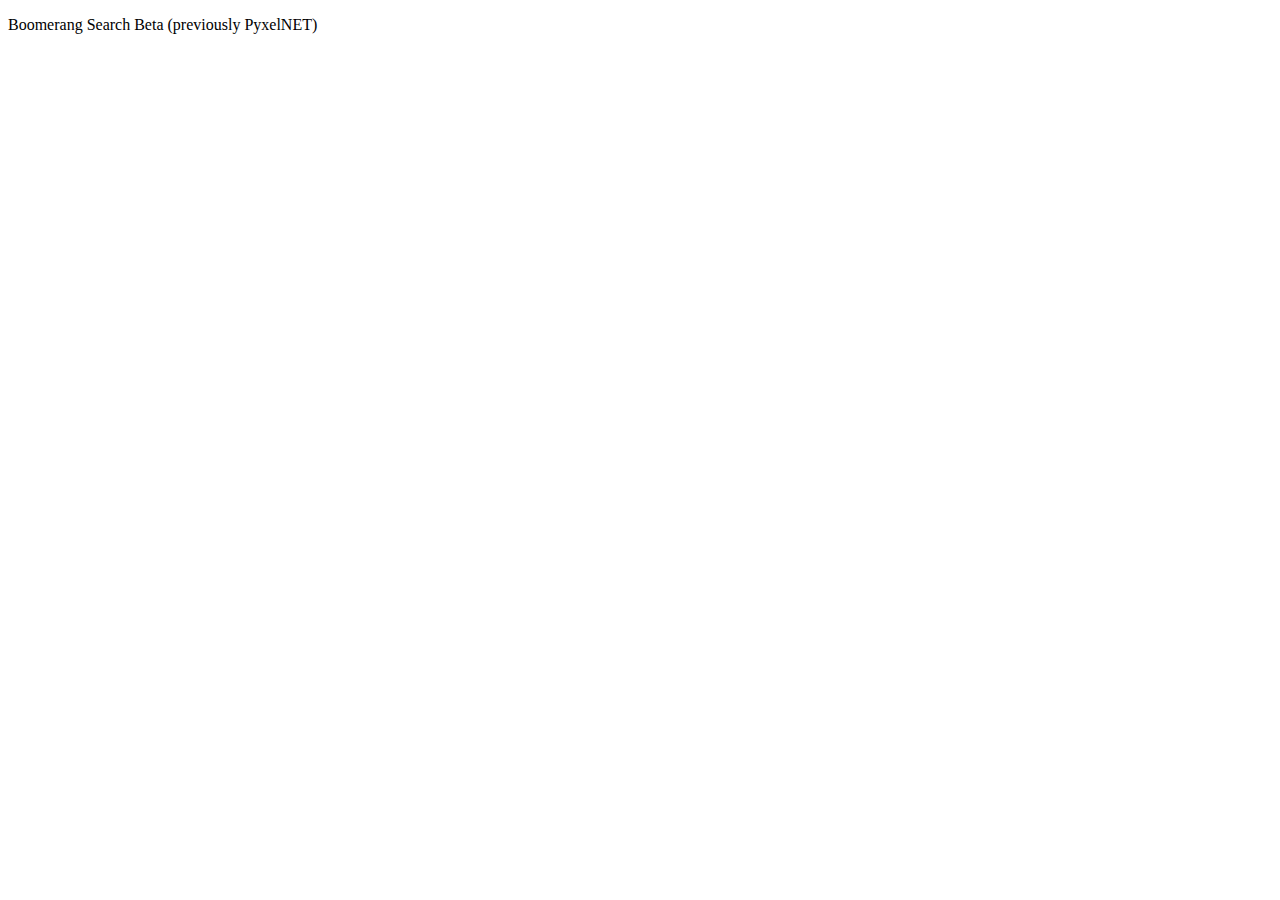
<file: index.html>
<!DOCTYPE html>
<html lang="en">
<head>
  <meta charset="UTF-8">
  <meta http-equiv="X-UA-Compatible" content="IE=edge">
  <meta name="viewport" content="width=device-width, initial-scale=1.0">
  <script async src="https://cse.google.com/cse.js?cx=a73140864baf1467e">
</script>
  <title>Boomerang Search</title>
  <link rel="stylesheet" href="style.css" />
</head>
<body>
  <p>Boomerang Search Beta (previously PyxelNET)</p>
  <br>
  
<div class="gcse-searchbox"></div>
<div class="gcse-searchresults"></div>
</body>
</html>
</file>
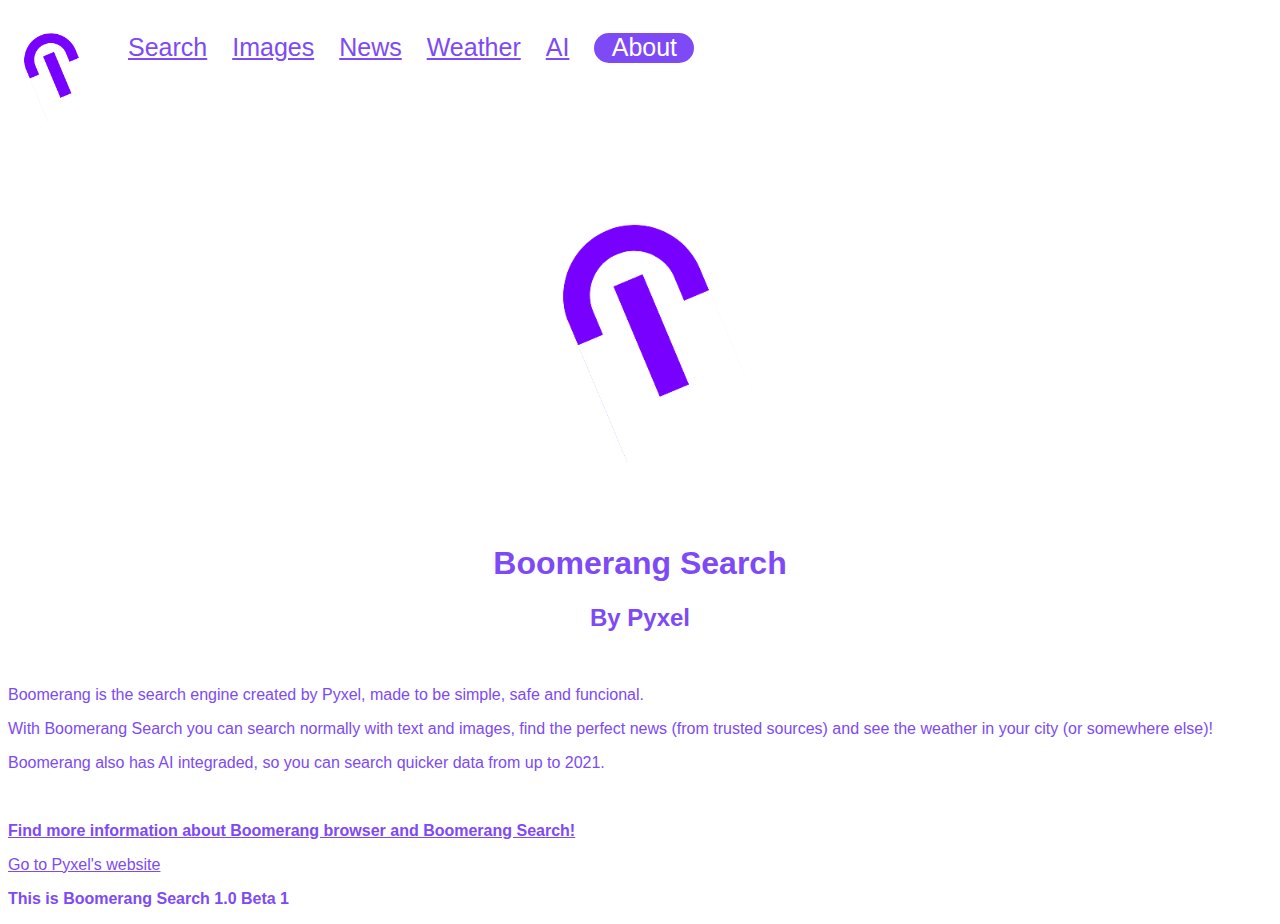
<file: about/index.html>
<!DOCTYPE html>
<html lang="en">
<head>
  <meta charset="UTF-8">
  <meta http-equiv="X-UA-Compatible" content="IE=edge">
  <meta name="viewport" content="width=device-width, initial-scale=1.0">
  <script async src="https://cse.google.com/cse.js?cx=a73140864baf1467e"></script>
  <title>Boomerang Search</title>
  
  <link rel="stylesheet" href="style.css" />
</head>
<body>
  <nav>
    <p>
      <p class="logoalign"><img class="logo" src="/logo.png"></p>
      <a href="/"><p class="item">Search</p></a>
      <a href="/images/"><p class="item">Images</p></a>
      <a href="/news/"><p class="item">News</p></a>
      <a href="/weather/"><p class="item">Weather</p></a>
      <a href="/ai/"><p class="item">AI</p></a>
    </p>
    <a href="/about/"><p class="itemactive">About</p></a>
  </nav>

  <p class="center"><img class="aboutlogo" src="/logo.png"></p>
  <h1 class="center">Boomerang Search</h1>
  <h2 class="center">By Pyxel</h2>
  <br>
  <p>Boomerang is the search engine created by Pyxel, made to be simple, safe and funcional.</p>
  <p>With Boomerang Search you can search normally with text and images, find the perfect news (from trusted sources) and see the weather in your city (or somewhere else)!</p>
  <p>Boomerang also has AI integraded, so you can search quicker data from up to 2021.</p>
  <br>
  <b><a href="https://boo.pyxelworld.com/"><p>Find more information about Boomerang browser and Boomerang Search!</p></a></b>
  <a href="https://pyxelworld.com/">Go to Pyxel's website</a>
  <b><p>This is Boomerang Search 1.0 Beta 1</p></b>
</body>
</html>
</file>
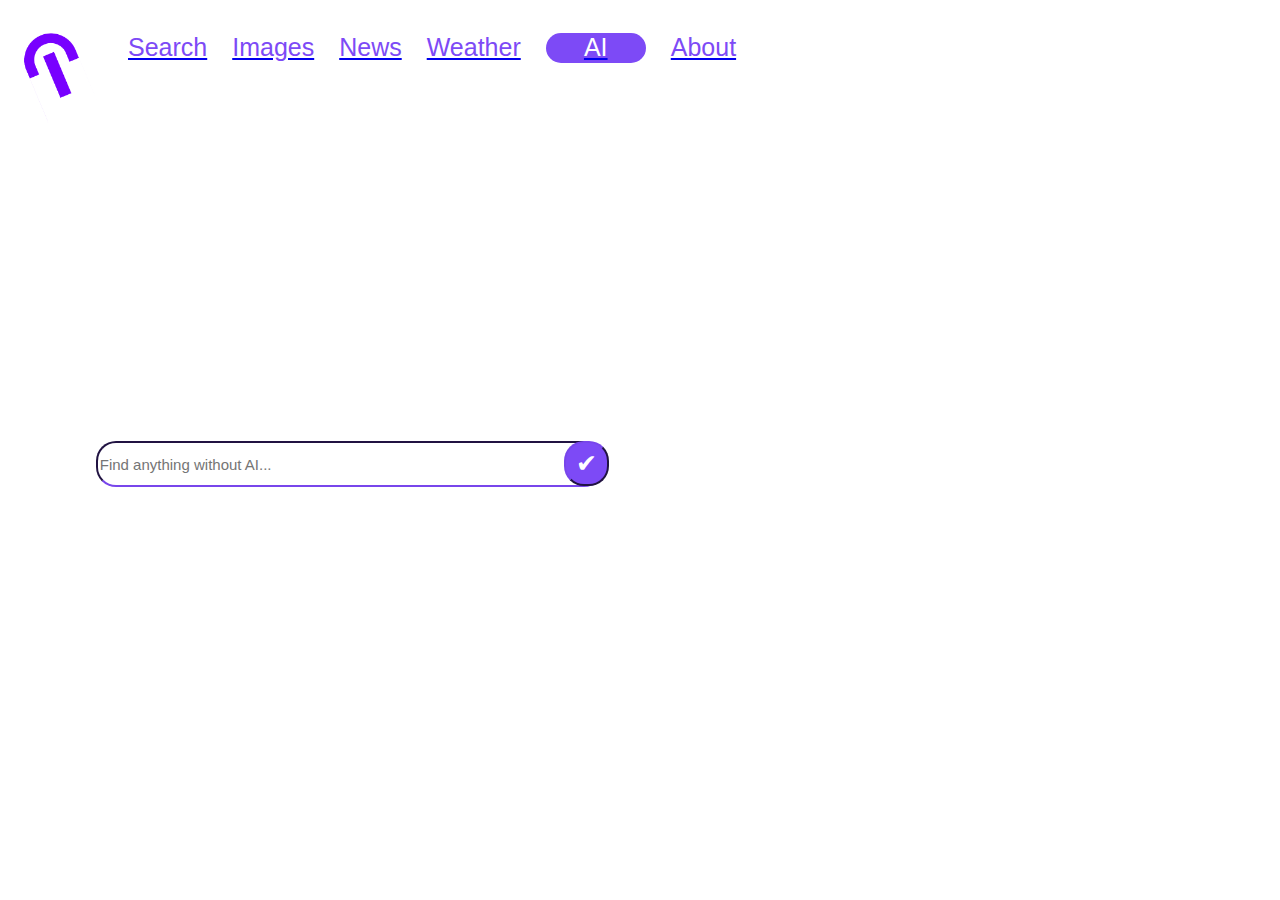
<file: ai/index.html>
<!DOCTYPE html>
<html lang="en">
<head>
  <meta charset="UTF-8">
  <meta http-equiv="X-UA-Compatible" content="IE=edge">
  <meta name="viewport" content="width=device-width, initial-scale=1.0">
  <script async src="https://cse.google.com/cse.js?cx=a73140864baf1467e"></script>
  <title>Boomerang Search</title>
  
  <link rel="stylesheet" href="style.css" />
</head>
<body>
  <nav>
    <p>
      <p class="logoalign"><img class="logo" src="/logo.png"></p>
      <a href="/"><p class="item">Search</p></a>
      <a href="/images/"><p class="item">Images</p></a>
      <a href="/news/"><p class="item">News</p></a>
      <a href="/weather/"><p class="item">Weather</p></a>
      <a href="/ai/"><p class="itemactive">AI</p></a>
    </p>
    <a href="/about/"><p class="item">About</p></a>
  </nav>

  <div class="content">
    <div class="centerinput">
      <form class="flex">
        <p><input type="text" name="name" class="input" required placeholder="Find anything without AI..."/></p>
        <p><input type="submit" class="button" value="✔" /></p>
      </form>
    </div>
    <div style="height:600px; width:400px">
      <iframe
          src="https://ora.ai/embed/f78e35be-8e36-47e2-9bab-b4b3e83cf27d"
          width="100%"
          height="100%"
          style="border:0; border-radius: 20px" 
      ></iframe>
    </div>
  </div>
  
  <script src="https://ajax.googleapis.com/ajax/libs/jquery/2.1.1/jquery.min.js"></script>
<script>
  $("form").submit(function(event) {
    event.preventDefault();
    window.location.href = "https://cse.google.com/cse?cx=a73140864baf1467e#gsc.tab=0&gsc.q=" + $("input[name=name]").val();
  });
</script>
</body>
</html>
</file>
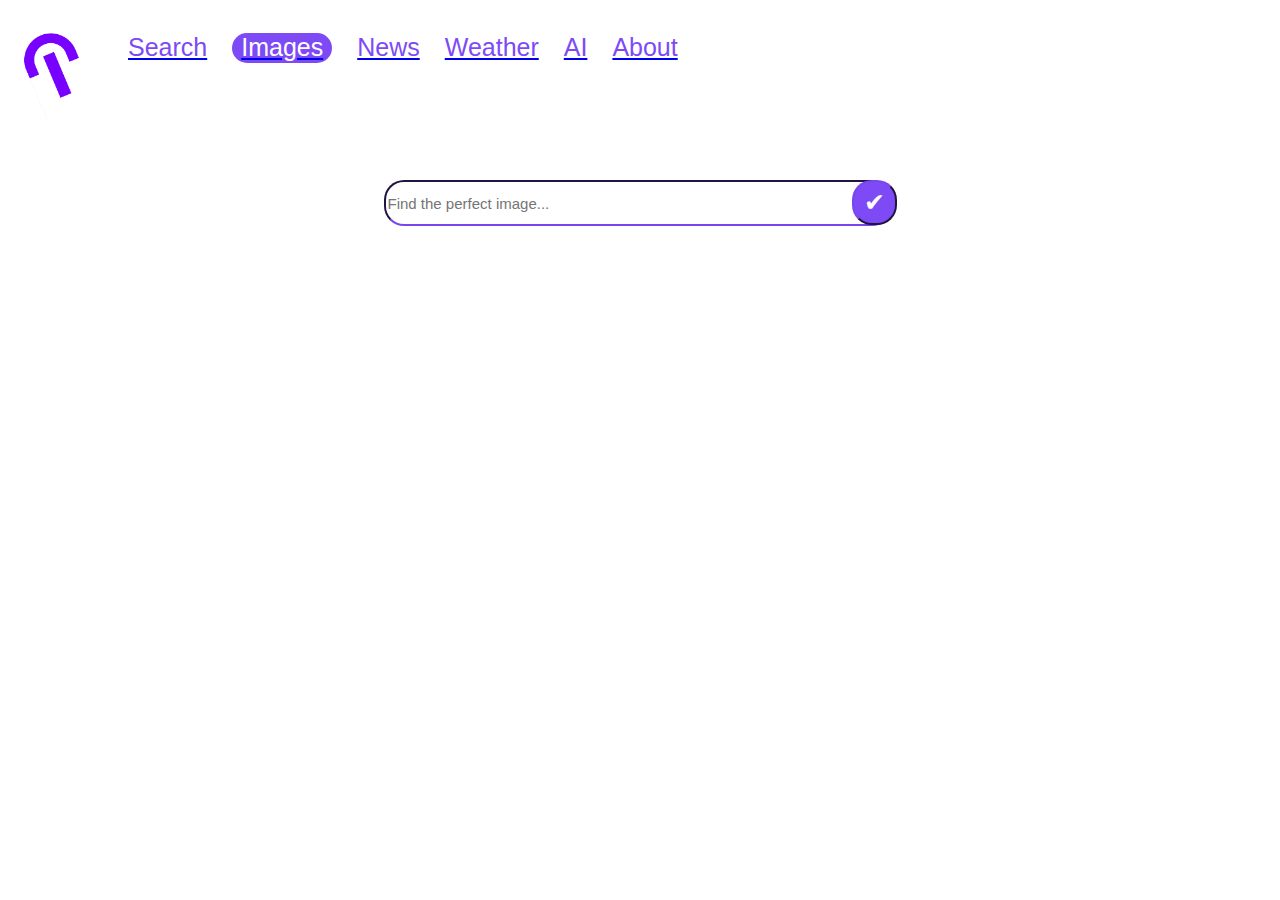
<file: images/index.html>
<!DOCTYPE html>
<html lang="en">
<head>
  <meta charset="UTF-8">
  <meta http-equiv="X-UA-Compatible" content="IE=edge">
  <meta name="viewport" content="width=device-width, initial-scale=1.0">
  <script async src="https://cse.google.com/cse.js?cx=a73140864baf1467e"></script>
  <title>Boomerang Search</title>
  
  <link rel="stylesheet" href="style.css" />
</head>
<body>
  <nav>
    <p>
      <p class="logoalign"><img class="logo" src="/logo.png"></p>
      <a href="/"><p class="item">Search</p></a>
      <a href="/images/"><p class="itemactive">Images</p></a>
      <a href="/news/"><p class="item">News</p></a>
      <a href="/weather/"><p class="item">Weather</p></a>
      <a href="/ai/"><p class="item">AI</p></a>
    </p>
    <a href="/about/"><p class="item">About</p></a>
  </nav>

  <div class="centerinput">
    <form class="flex">
      <p><input type="text" name="name" class="input" required placeholder="Find the perfect image..."/></p>
      <p><input type="submit" class="button" value="✔" /></p>
    </form>
  </div>
  <script src="https://ajax.googleapis.com/ajax/libs/jquery/2.1.1/jquery.min.js"></script>
<script>
  $("form").submit(function(event) {
    event.preventDefault();
    window.location.href = "https://cse.google.com/cse?cx=a73140864baf1467e#gsc.tab=1&gsc.q=" + $("input[name=name]").val();
  });
</script>
</body>
</html>
</file>
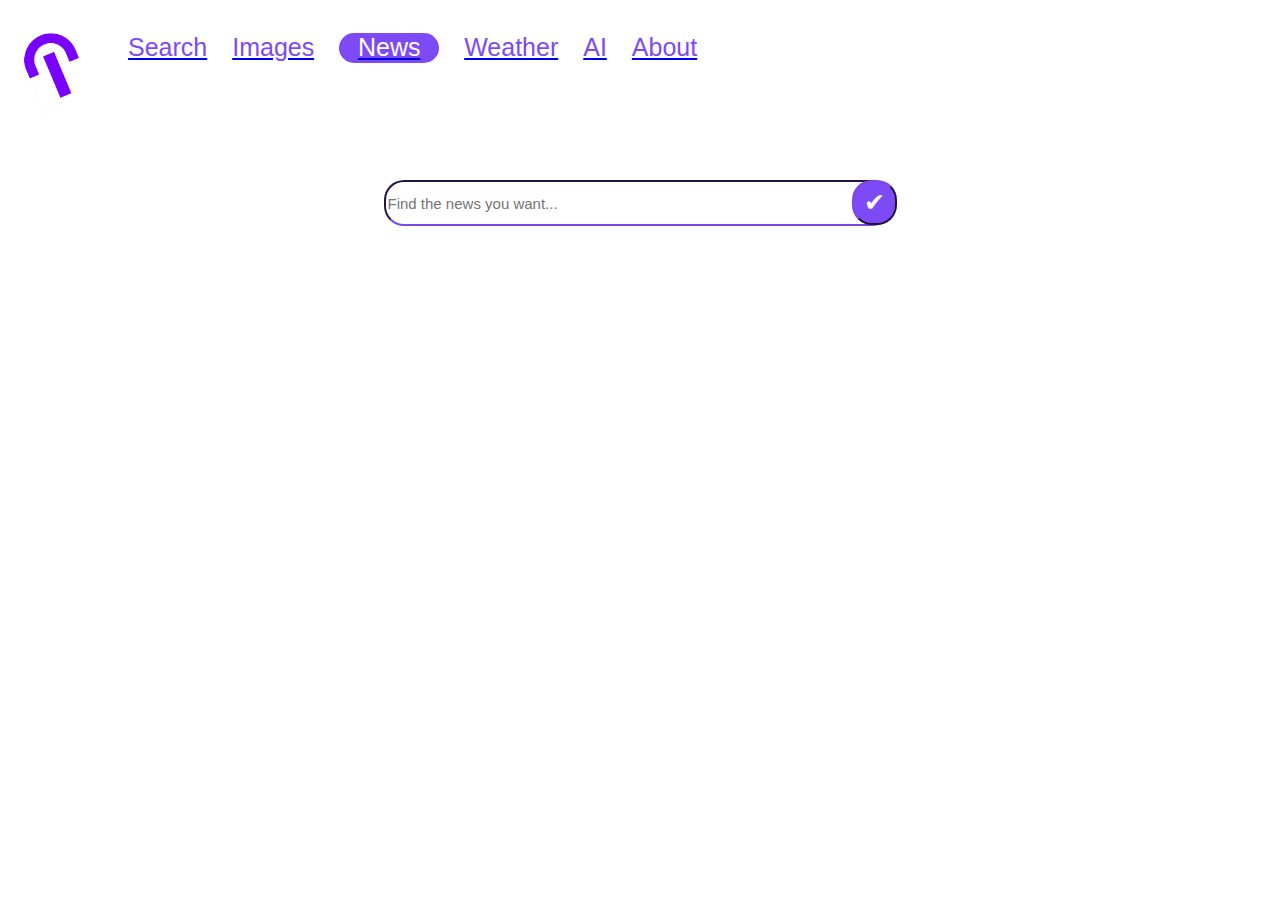
<file: news/index.html>
<!DOCTYPE html>
<html lang="en">
<head>
  <meta charset="UTF-8">
  <meta http-equiv="X-UA-Compatible" content="IE=edge">
  <meta name="viewport" content="width=device-width, initial-scale=1.0">
  <script async src="https://cse.google.com/cse.js?cx=a73140864baf1467e"></script>
  <title>Boomerang Search</title>
  
  <link rel="stylesheet" href="style.css" />
</head>
<body>
  <nav>
    <p>
      <p class="logoalign"><img class="logo" src="/logo.png"></p>
      <a href="/"><p class="item">Search</p></a>
      <a href="/images/"><p class="item">Images</p></a>
      <a href="/news/"><p class="itemactive">News</p></a>
      <a href="/weather/"><p class="item">Weather</p></a>
      <a href="/ai/"><p class="item">AI</p></a>
    </p>
    <a href="/about/"><p class="item">About</p></a>
  </nav>

  <div class="centerinput">
    <form class="flex">
      <p><input type="text" name="name" class="input" required placeholder="Find the news you want..."/></p>
      <p><input type="submit" class="button" value="✔" /></p>
    </form>
  </div>
  <script src="https://ajax.googleapis.com/ajax/libs/jquery/2.1.1/jquery.min.js"></script>
<script>
  $("form").submit(function(event) {
    event.preventDefault();
    window.location.href = "https://cse.google.com/cse?cx=a06d6ea8aad2248f8#gsc.tab=0&gsc.q=" + $("input[name=name]").val();
  });
</script>
</body>
</html>
</file>
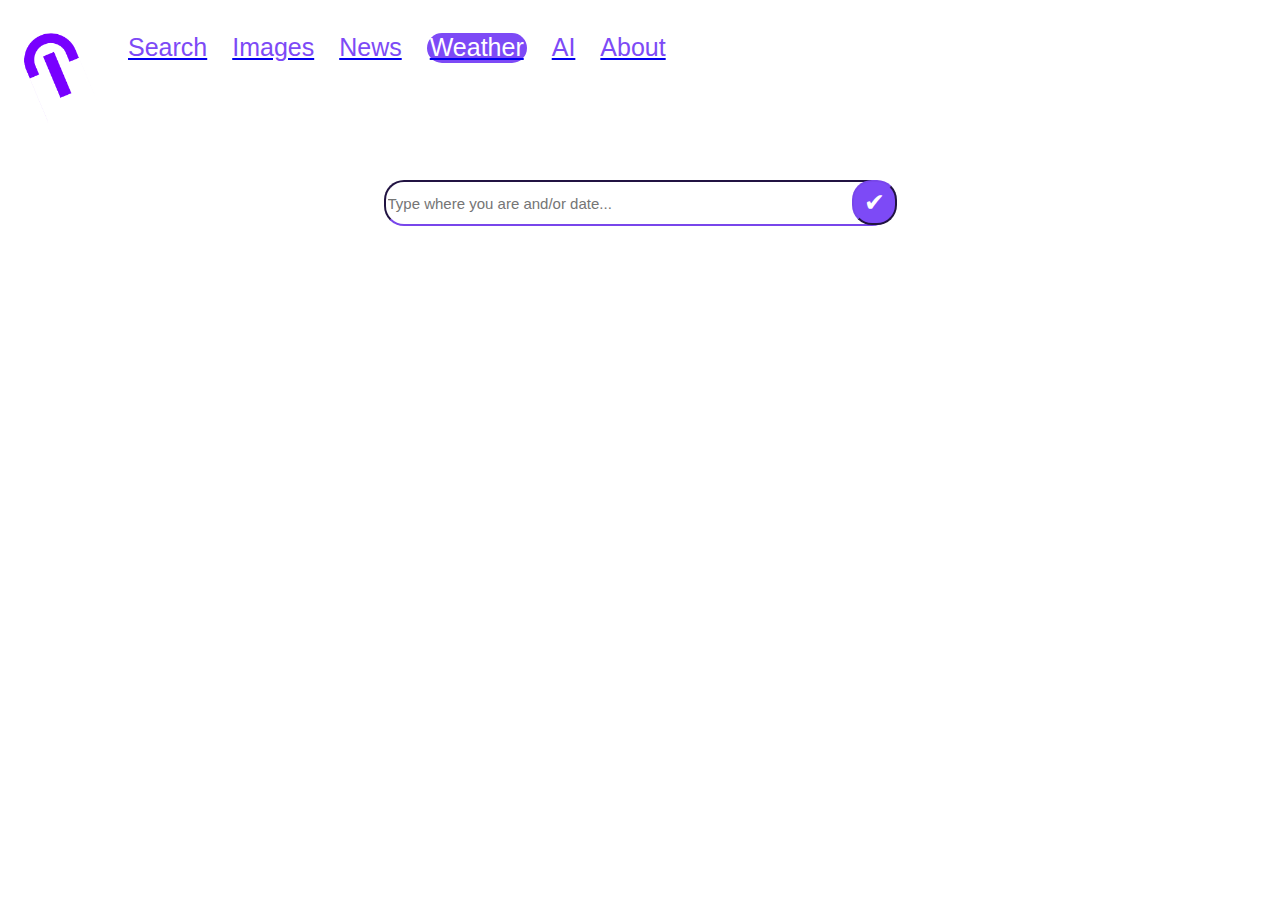
<file: weather/index.html>
<!DOCTYPE html>
<html lang="en">
<head>
  <meta charset="UTF-8">
  <meta http-equiv="X-UA-Compatible" content="IE=edge">
  <meta name="viewport" content="width=device-width, initial-scale=1.0">
  <script async src="https://cse.google.com/cse.js?cx=a73140864baf1467e"></script>
  <title>Boomerang Search</title>
  
  <link rel="stylesheet" href="style.css" />
</head>
<body>
  <nav>
    <p>
      <p class="logoalign"><img class="logo" src="/logo.png"></p>
      <a href="/"><p class="item">Search</p></a>
      <a href="/images/"><p class="item">Images</p></a>
      <a href="/news/"><p class="item">News</p></a>
      <a href="/weather/"><p class="itemactive">Weather</p></a>
      <a href="/ai/"><p class="item">AI</p></a>
    </p>
    <a href="/about/"><p class="item">About</p></a>
  </nav>

  <div class="centerinput">
    <form class="flex">
      <p><input type="text" name="name" class="input" required placeholder="Type where you are and/or date..."/></p>
      <p><input type="submit" class="button" value="✔" /></p>
    </form>
  </div>
  <script src="https://ajax.googleapis.com/ajax/libs/jquery/2.1.1/jquery.min.js"></script>
<script>
  $("form").submit(function(event) {
    event.preventDefault();
    window.location.href = "https://cse.google.com/cse?cx=64789ae252b074a40#gsc.tab=0&gsc.q=" + $("input[name=name]").val();
  });
</script>
</body>
</html>
</file>
<file: style.css>
.logo {
    width: 150px;
    margin-top: -30px;
}

.logoalign {
    margin-left: -30px;
}

nav {
    display: flex;
    align-content: space-around;
}

.item {
    margin-right: 25px;
    color: #7D4AF6;
    font-family: Arial;
    text-align: center;
    font-size: 25px;
}

.itemactive {
    margin-right: 25px;
    color: white;
    background-color: #7D4AF6;
    border-radius: 20px;
    font-family: Arial;
    text-align: center;
    font-size: 25px;
    width: 100px;
    outline: 5px;
    height: 30px;
}

.flex {
    display: flex;
}

.input {
    border-color: #4d2d96;
    border-width: 2px;
    width: 500px;
    height: 40px;
    border-radius: 20px;
    font-size: 15px;
    color: #7D4AF6;
}

.button {
    height: 45px;
    width: 45px;
    border-radius: 20px;
    border-color: #4d2d96;
    background-color: #7D4AF6;
    color: white;
    font-size: 25px;
    margin-left: -40px;
}

.centerinput {
    display: flex;
  justify-content: center;
  align-items: center;
  text-align: center;
}
</file>
<file: about/style.css>
.logo {
    width: 150px;
    margin-top: -30px;
}

.logoalign {
    margin-left: -30px;
}

nav {
    display: flex;
    align-content: space-around;
}

.item {
    margin-right: 25px;
    color: #7D4AF6;
    font-family: Arial;
    text-align: center;
    font-size: 25px;
}

.itemactive {
    margin-right: 25px;
    color: white;
    background-color: #7D4AF6;
    border-radius: 20px;
    font-family: Arial;
    text-align: center;
    font-size: 25px;
    width: 100px;
    outline: 5px;
    height: 30px;
}

.flex {
    display: flex;
}

.input {
    border-color: #4d2d96;
    border-width: 2px;
    width: 500px;
    height: 40px;
    border-radius: 20px;
    font-size: 15px;
    color: #7D4AF6;
}

.button {
    height: 45px;
    width: 45px;
    border-radius: 20px;
    border-color: #4d2d96;
    background-color: #7D4AF6;
    color: white;
    font-size: 25px;
    margin-left: -40px;
}

.centerinput {
    display: flex;
  justify-content: center;
  align-items: center;
  text-align: center;
}

.aboutlogo {
    width: 400px;
    margin-top: -60px;
}

.center {
    text-align: center;
}

h1,h2,h3,h4,h5,h6,p,a,label {
    font-family: arial;
    color: #7D4AF6;
}
</file>
<file: ai/style.css>
.logo {
    width: 150px;
    margin-top: -30px;
}

.logoalign {
    margin-left: -30px;
}

nav {
    display: flex;
    align-content: space-around;
}

.item {
    margin-right: 25px;
    color: #7D4AF6;
    font-family: Arial;
    text-align: center;
    font-size: 25px;
}

.itemactive {
    margin-right: 25px;
    color: white;
    background-color: #7D4AF6;
    border-radius: 20px;
    font-family: Arial;
    text-align: center;
    font-size: 25px;
    width: 100px;
    outline: 5px;
    height: 30px;
}

.flex {
    display: flex;
}

.input {
    border-color: #4d2d96;
    border-width: 2px;
    width: 500px;
    height: 40px;
    border-radius: 20px;
    font-size: 15px;
    color: #7D4AF6;
}

.button {
    height: 45px;
    width: 45px;
    border-radius: 20px;
    border-color: #4d2d96;
    background-color: #7D4AF6;
    color: white;
    font-size: 25px;
    margin-left: -40px;
}

.block {
    display: block;
}

.content {
    display: flex;
    justify-content: space-around;
}

.centerinput {
    display: flex;
  justify-content: center;
  align-items: center;
  text-align: center;
}

.unclickable {
    pointer-events: none
}
</file>
<file: images/style.css>
.logo {
    width: 150px;
    margin-top: -30px;
}

.logoalign {
    margin-left: -30px;
}

nav {
    display: flex;
    align-content: space-around;
}

.item {
    margin-right: 25px;
    color: #7D4AF6;
    font-family: Arial;
    text-align: center;
    font-size: 25px;
}

.itemactive {
    margin-right: 25px;
    color: white;
    background-color: #7D4AF6;
    border-radius: 20px;
    font-family: Arial;
    text-align: center;
    font-size: 25px;
    width: 100px;
    outline: 5px;
    height: 30px;
}

.flex {
    display: flex;
}

.input {
    border-color: #4d2d96;
    border-width: 2px;
    width: 500px;
    height: 40px;
    border-radius: 20px;
    font-size: 15px;
    color: #7D4AF6;
}

.button {
    height: 45px;
    width: 45px;
    border-radius: 20px;
    border-color: #4d2d96;
    background-color: #7D4AF6;
    color: white;
    font-size: 25px;
    margin-left: -40px;
}

.centerinput {
    display: flex;
  justify-content: center;
  align-items: center;
  text-align: center;
}
</file>
<file: news/style.css>
.logo {
    width: 150px;
    margin-top: -30px;
}

.logoalign {
    margin-left: -30px;
}

nav {
    display: flex;
    align-content: space-around;
}

.item {
    margin-right: 25px;
    color: #7D4AF6;
    font-family: Arial;
    text-align: center;
    font-size: 25px;
}

.itemactive {
    margin-right: 25px;
    color: white;
    background-color: #7D4AF6;
    border-radius: 20px;
    font-family: Arial;
    text-align: center;
    font-size: 25px;
    width: 100px;
    outline: 5px;
    height: 30px;
}

.flex {
    display: flex;
}

.input {
    border-color: #4d2d96;
    border-width: 2px;
    width: 500px;
    height: 40px;
    border-radius: 20px;
    font-size: 15px;
    color: #7D4AF6;
}

.button {
    height: 45px;
    width: 45px;
    border-radius: 20px;
    border-color: #4d2d96;
    background-color: #7D4AF6;
    color: white;
    font-size: 25px;
    margin-left: -40px;
}

.centerinput {
    display: flex;
  justify-content: center;
  align-items: center;
  text-align: center;
}
</file>
<file: weather/style.css>
.logo {
    width: 150px;
    margin-top: -30px;
}

.logoalign {
    margin-left: -30px;
}

nav {
    display: flex;
    align-content: space-around;
}

.item {
    margin-right: 25px;
    color: #7D4AF6;
    font-family: Arial;
    text-align: center;
    font-size: 25px;
}

.itemactive {
    margin-right: 25px;
    color: white;
    background-color: #7D4AF6;
    border-radius: 20px;
    font-family: Arial;
    text-align: center;
    font-size: 25px;
    width: 100px;
    outline: 5px;
    height: 30px;
}

.flex {
    display: flex;
}

.input {
    border-color: #4d2d96;
    border-width: 2px;
    width: 500px;
    height: 40px;
    border-radius: 20px;
    font-size: 15px;
    color: #7D4AF6;
}

.button {
    height: 45px;
    width: 45px;
    border-radius: 20px;
    border-color: #4d2d96;
    background-color: #7D4AF6;
    color: white;
    font-size: 25px;
    margin-left: -40px;
}

.centerinput {
    display: flex;
  justify-content: center;
  align-items: center;
  text-align: center;
}
</file>
